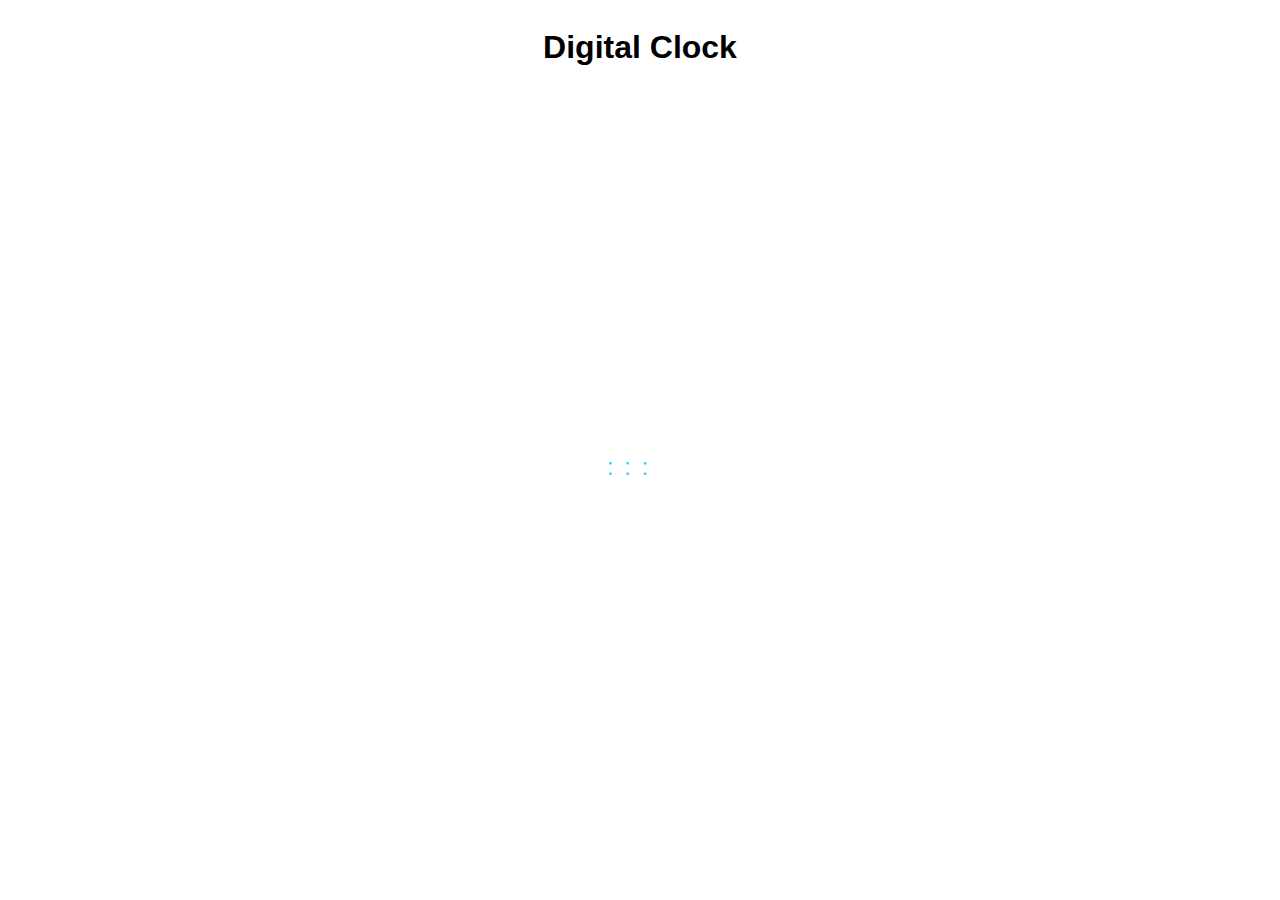
<file: digital-clock/index.html>
<!DOCTYPE html>
<html lang="en">
	<head>
		<meta charset="UTF-8" />
		<meta name="viewport" content="width=device-width, initial-scale=1.0" />
		<link rel="stylesheet" href="./index.css" />
		<title>Digital Clock using JS</title>
	</head>
	<body>
		<div class="main-container">
			<div>
				<h1 style="text-align: center">Digital Clock</h1>
				<div class="clock">
					<!-- Display the Date -->
					<div
						id="date"
						style="
							font-size: 33px;
							margin-bottom: 2rem;
							text-align: center;
							display: flex;
							justify-content: center;
							align-items: center;
							gap: 3px;
							flex-direction: column;
						"
					>
						<div class="DD"></div>
						<div class="formatDD"></div>
					</div>
					<!-- Display the HH:MM:SS clock -->
					<div
						style="
							display: flex;
							justify-content: center;
							align-items: center;
							gap: 2px;
							font-size: 23px;
						"
					>
						<div class="hours"></div>
						<div class="point">:</div>
						<div class="minutes"></div>
						<div class="point">:</div>
						<div class="seconds"></div>
						<div class="point">:</div>
						<div class="milliseconds"></div>
						<!-- Display the AM/PM -->
						<div class="ampm" style="margin-left: 1pc;"></div>
					</div>
				</div>
			</div>
		</div>
		<script src="./app.js" />
	</body>
</html>
</file>
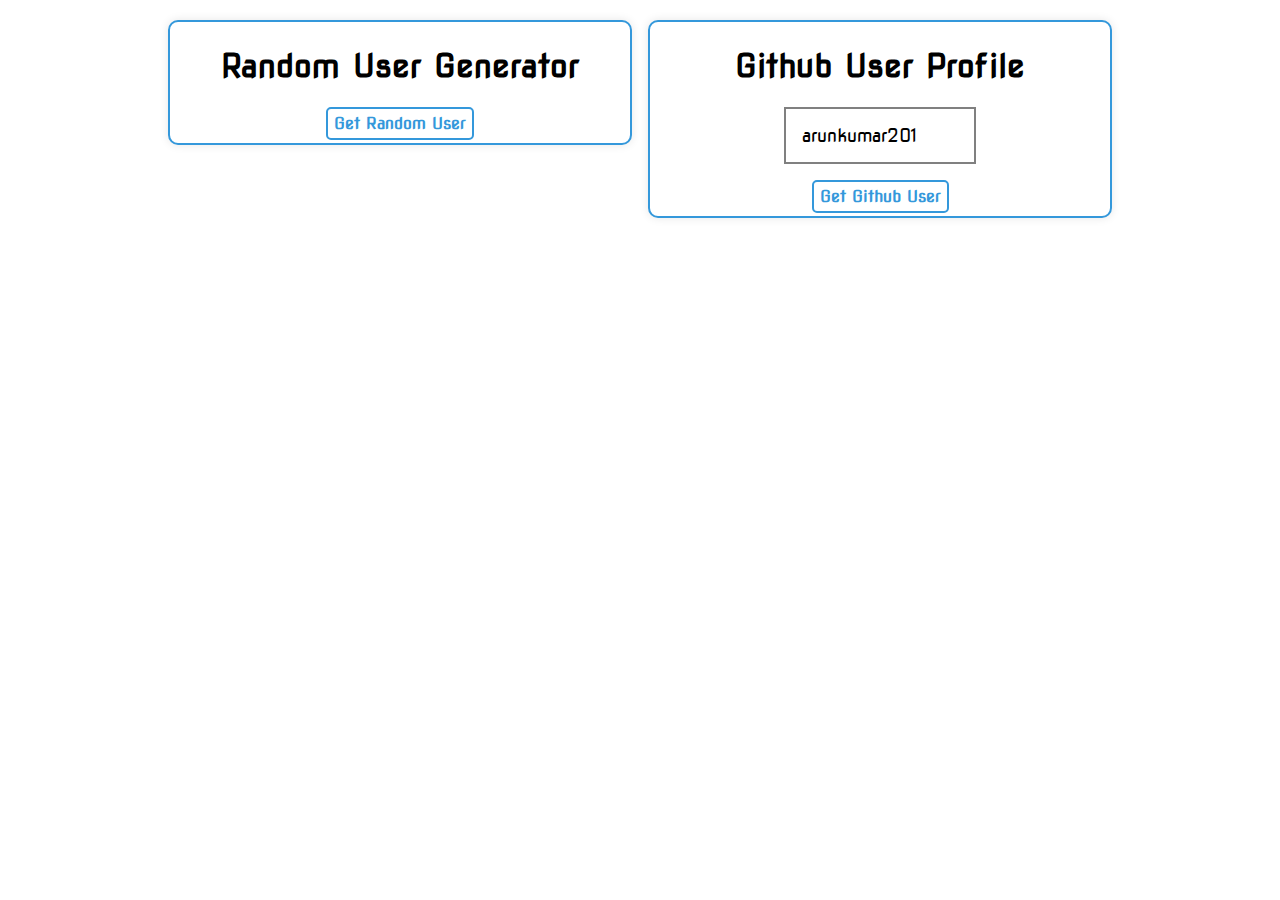
<file: random-user-generator/index.html>
<!DOCTYPE html>
<html lang="en">
	<head>
		<meta charset="UTF-8" />
		<meta name="viewport" content="width=device-width, initial-scale=1.0" />
		<title>random User Generator using JS</title>
		<link
			rel="stylesheet"
			href="./index.css"
			title="random user Generator Styles"
		/>
	</head>

	<body>
		<div class="main-container">
			<div class="inner-container">
				<h1 class="title">Random User Generator</h1>
				<button class="fetch-btn" id="fetch-btn">Get Random User</button>
				<!-- Here we insert the random user Details  -->
				<div class="user-container"></div>
			</div>
			<div class="inner-container">
				<h1 class="title">Github User Profile</h1>
				<div style="display: flex;width: 100%;justify-content: center;flex-direction: column;place-items: center;gap: 1rem;">
					<input
						type="text"
						id="github-username"
						value="arunkumar201"
						class="github-username"
						style="width: 12rem;padding: 1rem;border: 2px solid gray;font-size: large;"
						placeholder="Enter Github Username"
					/>
					<button class="fetch-github-profile" id="fetch-github-profile" style="width: fit-content;text-align: center;">
						Get Github User
					</button>
				</div>
				<!-- Here we insert the Github user Profile  -->
				<div class="github-user-container"></div>
			</div>
		</div>

		<script src="./app.js"></script>
	</body>
</html>
</file>
<file: digital-clock/index.css>
* {
	border: 0;
	padding: 0;
	box-sizing: border-box;
	font-family: 'Nova Square',
		sans-serif;
}
.main-container {
	width: 100%;
	height: 100%;
	display: flex;
	gap: 1rem;
	flex-wrap: wrap-reverse;
	align-items: start;
	place-content: center;
}
.clock {
	position: absolute;
	top: 50%;
	left: 50%;
	transform: translateX(-50%) translateY(-50%);
	color: #17D4FE;
	font-size: 60px;
	font-family: Orbitron;
	letter-spacing: 7px;
}
</file>
<file: random-user-generator/index.css>
@import url('https://fonts.googleapis.com/css2?family=Nova+Square&display=swap');

* {
	border: 0;
	padding: 0;
	box-sizing: border-box;
	font-family: 'Nova Square',
		sans-serif;
}

.fetch-btn,
.fetch-github-profile {
	display: inline-block;
	padding: 5px 6px;
	font-size: 16px;
	font-weight: bold;
	text-align: center;
	text-decoration: none;
	border: 2px solid #3498db;
	color: #3498db;
	background-color: transparent;
	border-radius: 5px;
	transition: background-color 0.3s, color 0.3s;
}

.fetch-btn:hover,
.fetch-github-profile:hover {
	cursor: pointer;
}

.fetch-btn:hover,
.fetch-github-profile:hover {
	background-color: #3498db;
	color: #fff;
}

.inner-container {
	display: flex;
	min-width: 29rem;
	margin-top: 12px;
	gap: 2;
	flex-direction: column;
	justify-content: center;
	align-items: center;
	border: 2px solid #3498db;
	border-radius: 10px;
	padding: 3px;
	background-color: #fff;
	box-shadow: 0 0 10px rgba(0, 0, 0, 0.1);
}

.inner-container:hover {
	transform: scale(1.05);
}

.main-container {
	width: 100%;
		height: 100%;
	display: flex;
	gap: 1rem;
		flex-wrap: wrap-reverse;
	align-items: start;
	place-content: center;
}

.user-container {
	max-height: 42rem;
	overflow: auto;
	overflow-y: scroll;
}

.user-details {
	display: flex;
	justify-content: center;
	align-items: center;
	flex-direction: column;
	margin-top: 12px;
	min-width: 32rem;

}

.inner-user-details {
	display: flex;
	justify-content: center;
	align-items: center;
	flex-direction: column;
	margin-top: 12px;
	border: 2px solid blanchedalmond;
	padding: 2px;
	overflow: scroll;
}
</file>
